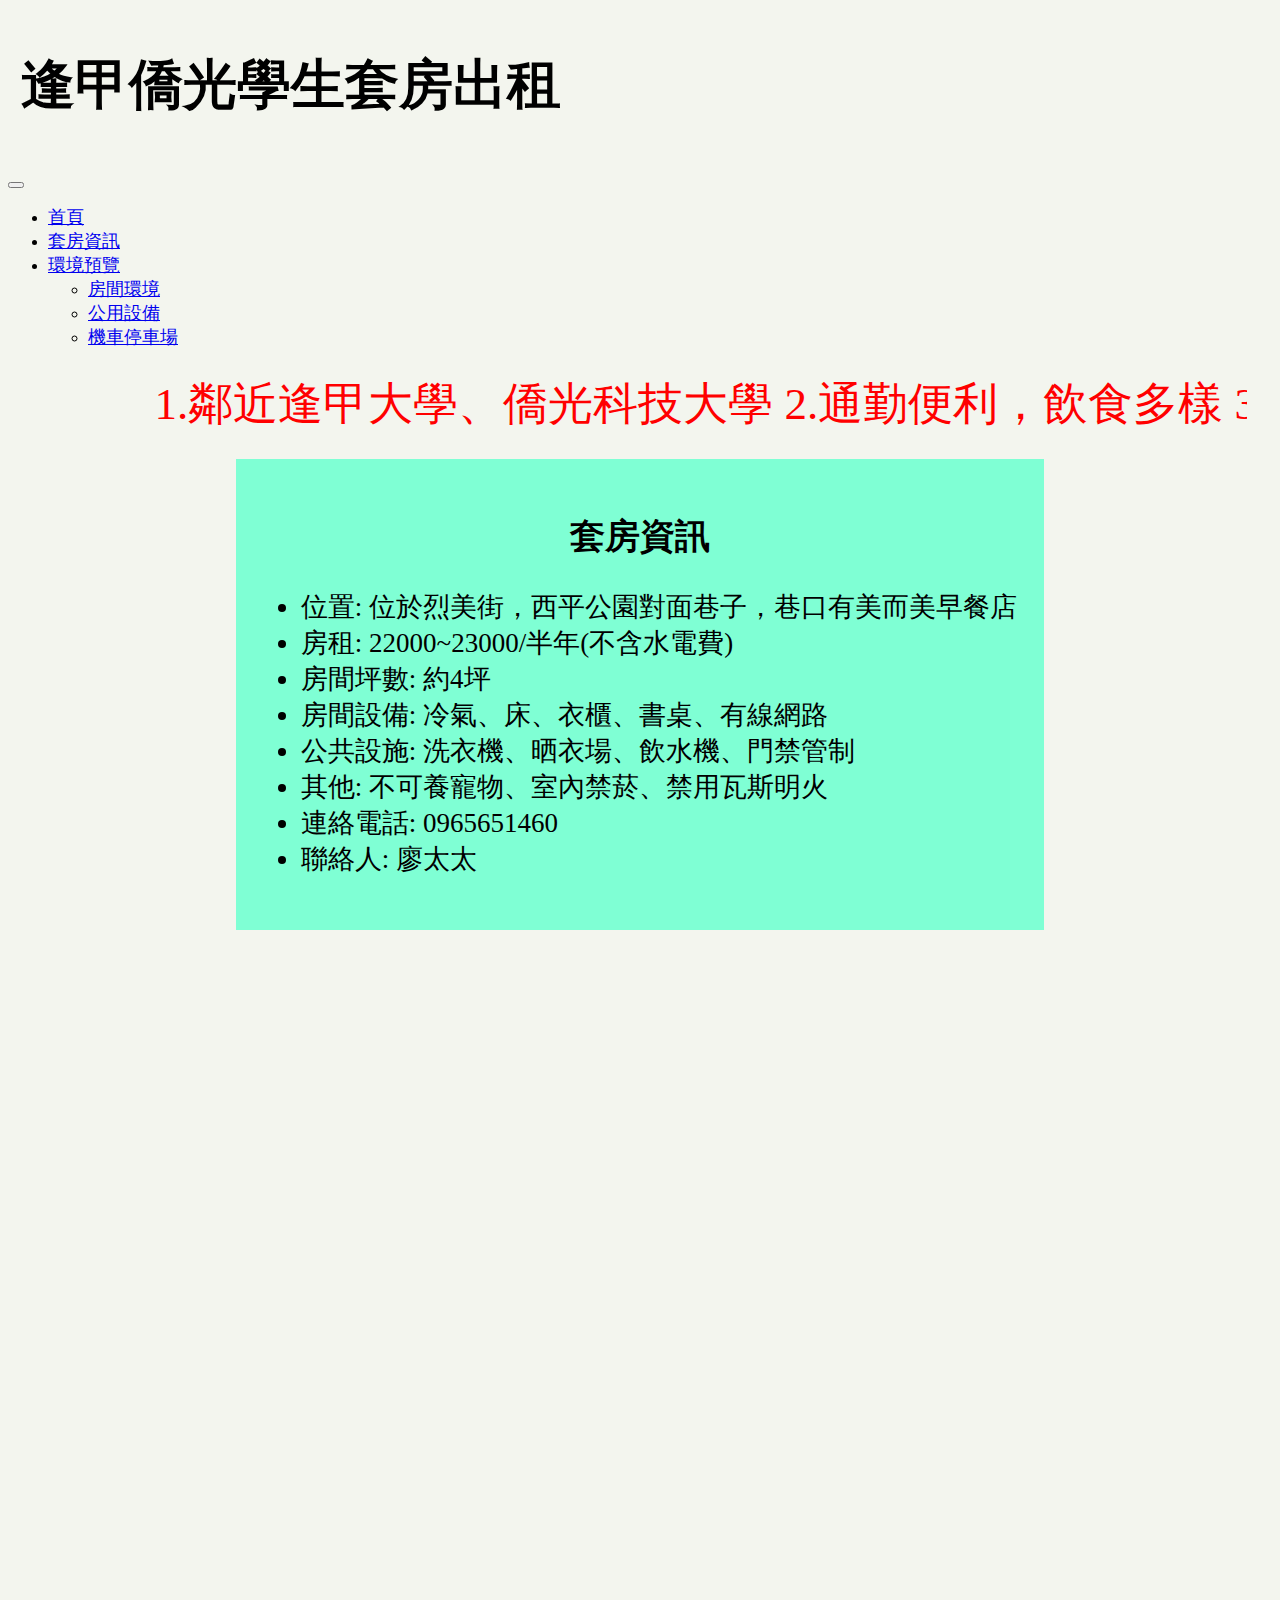
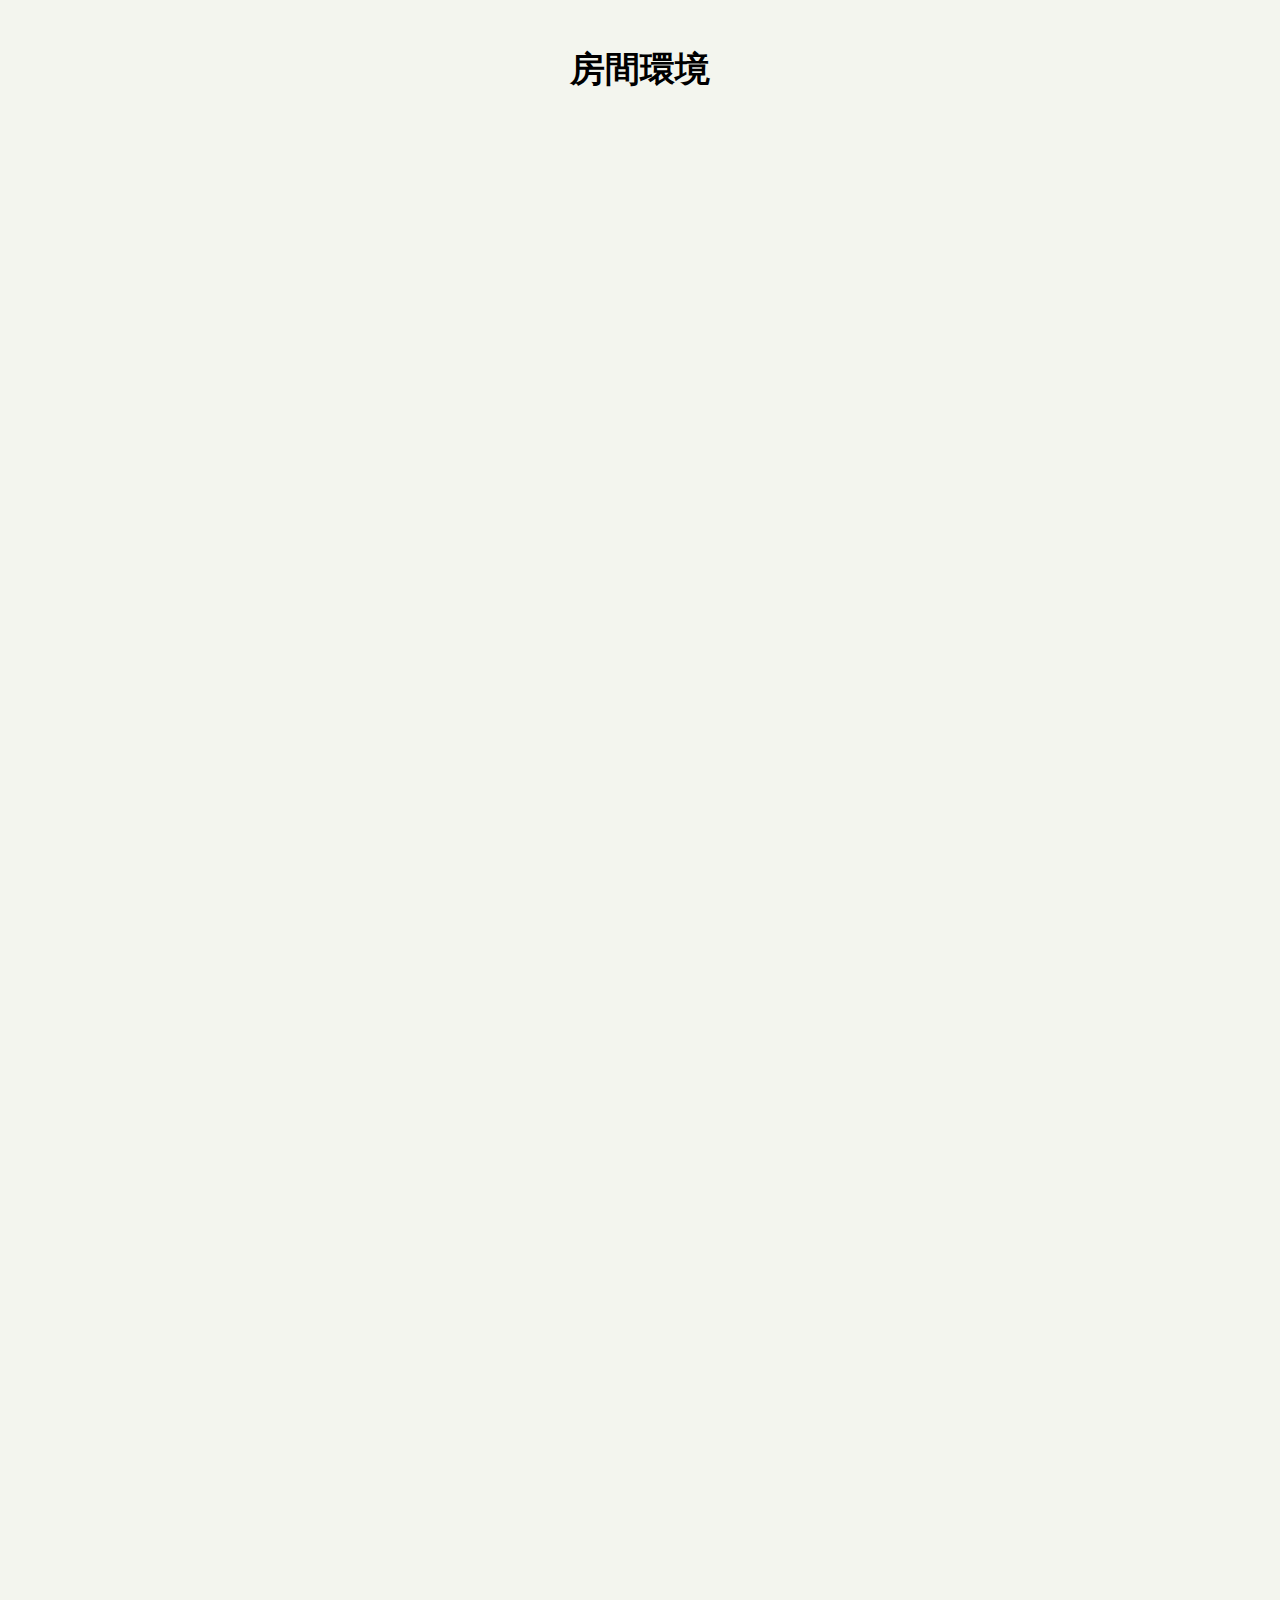
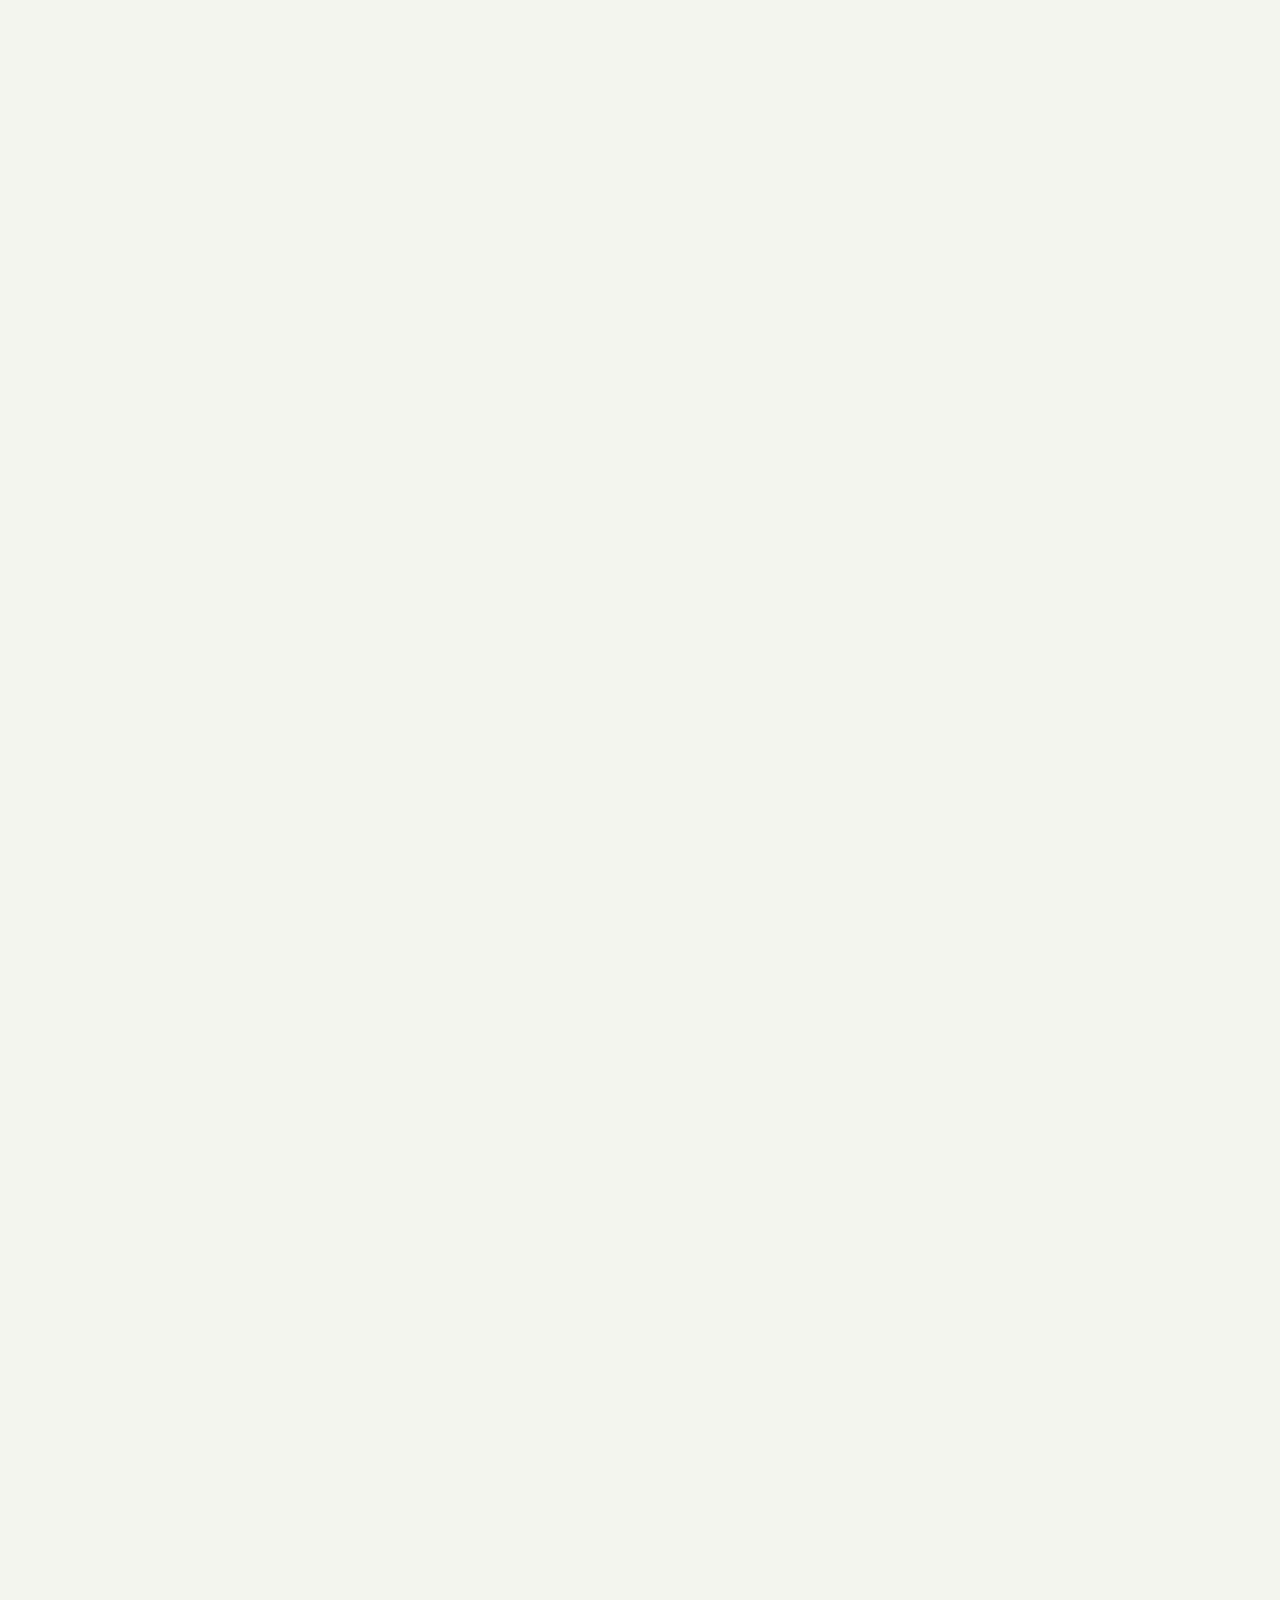
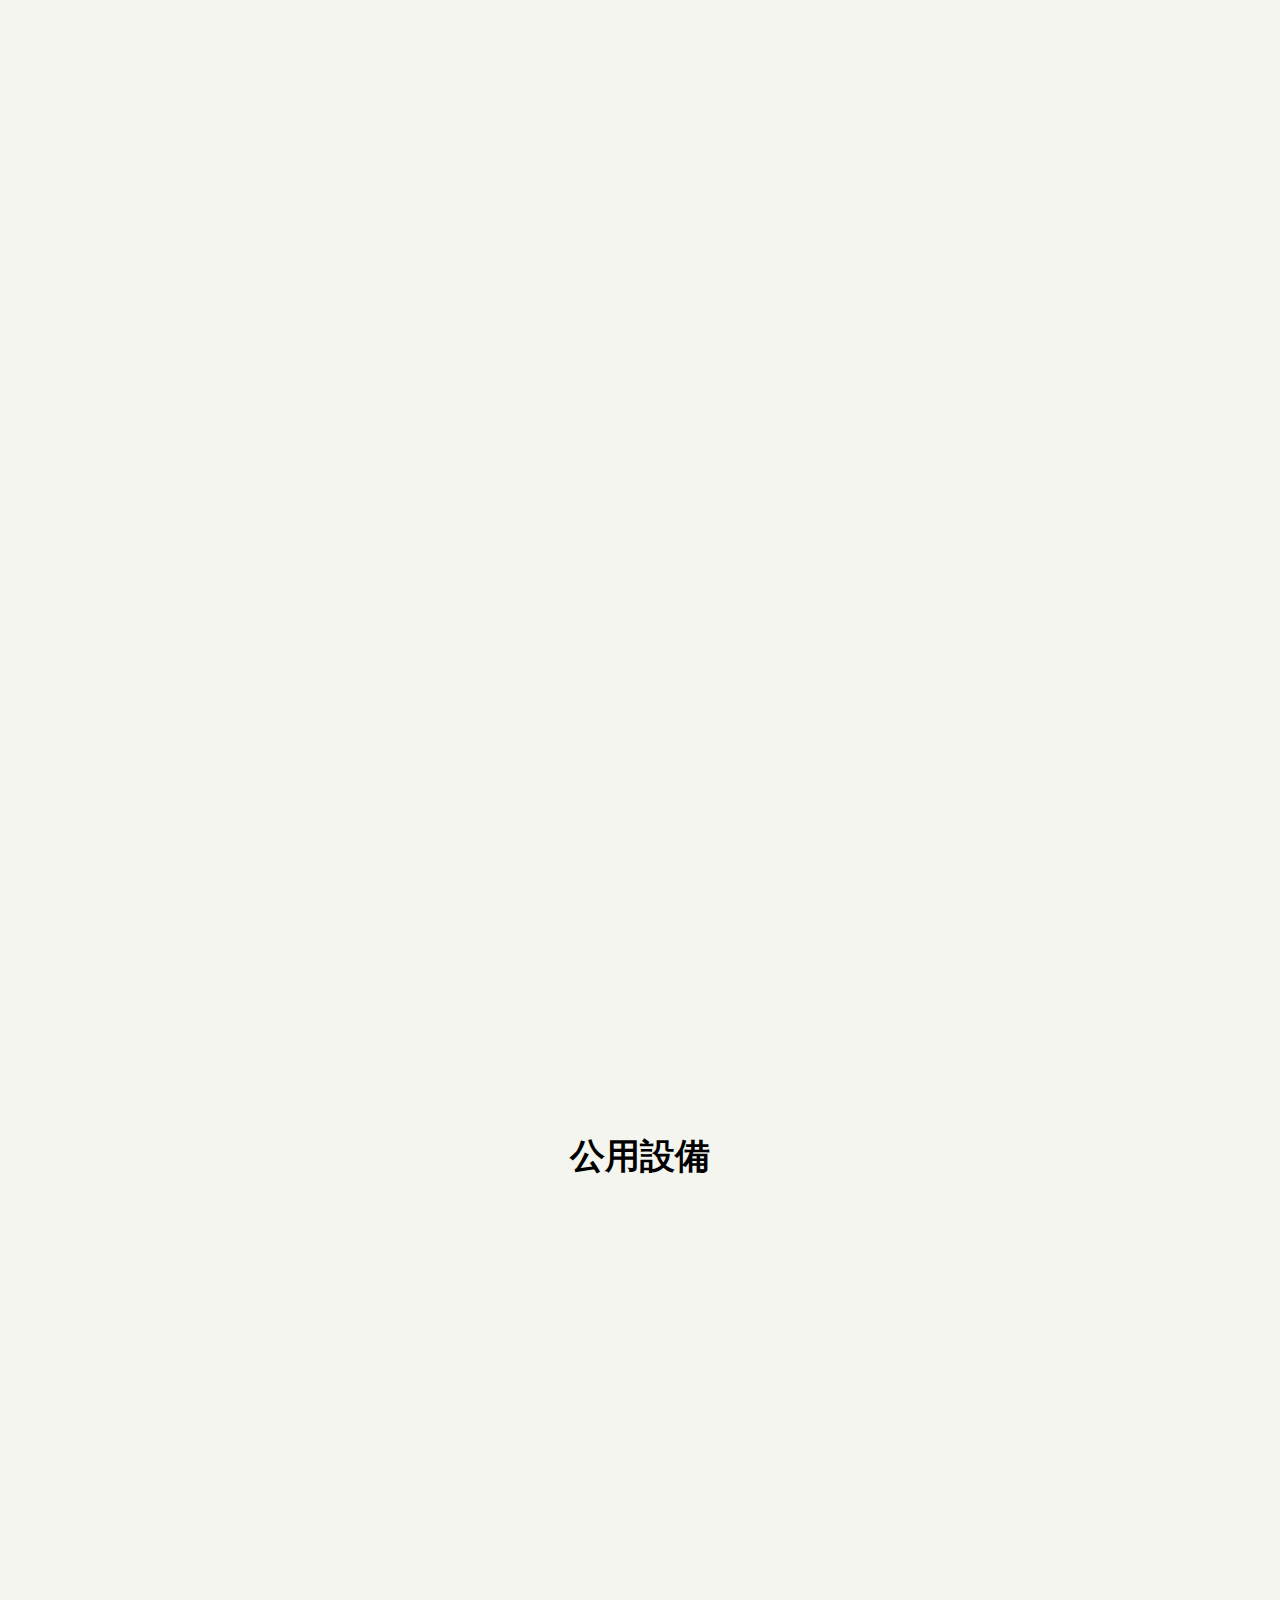
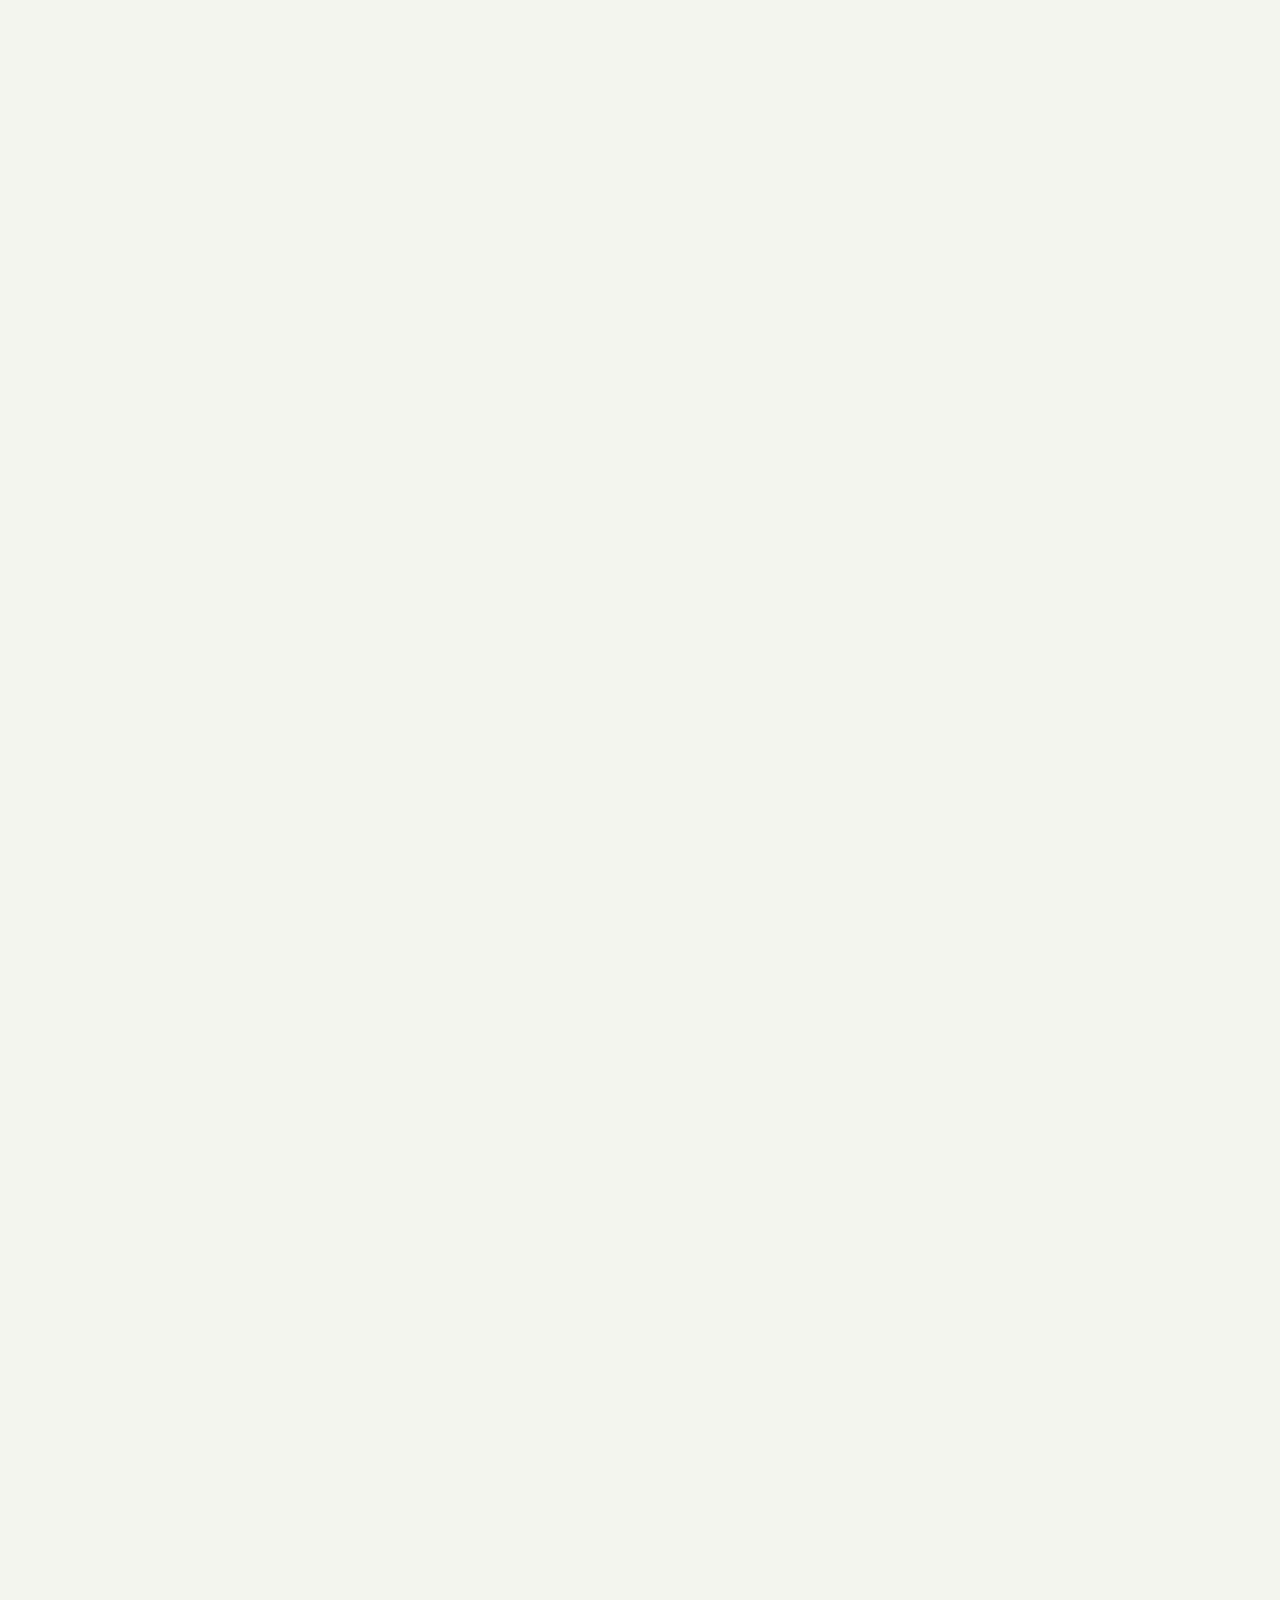
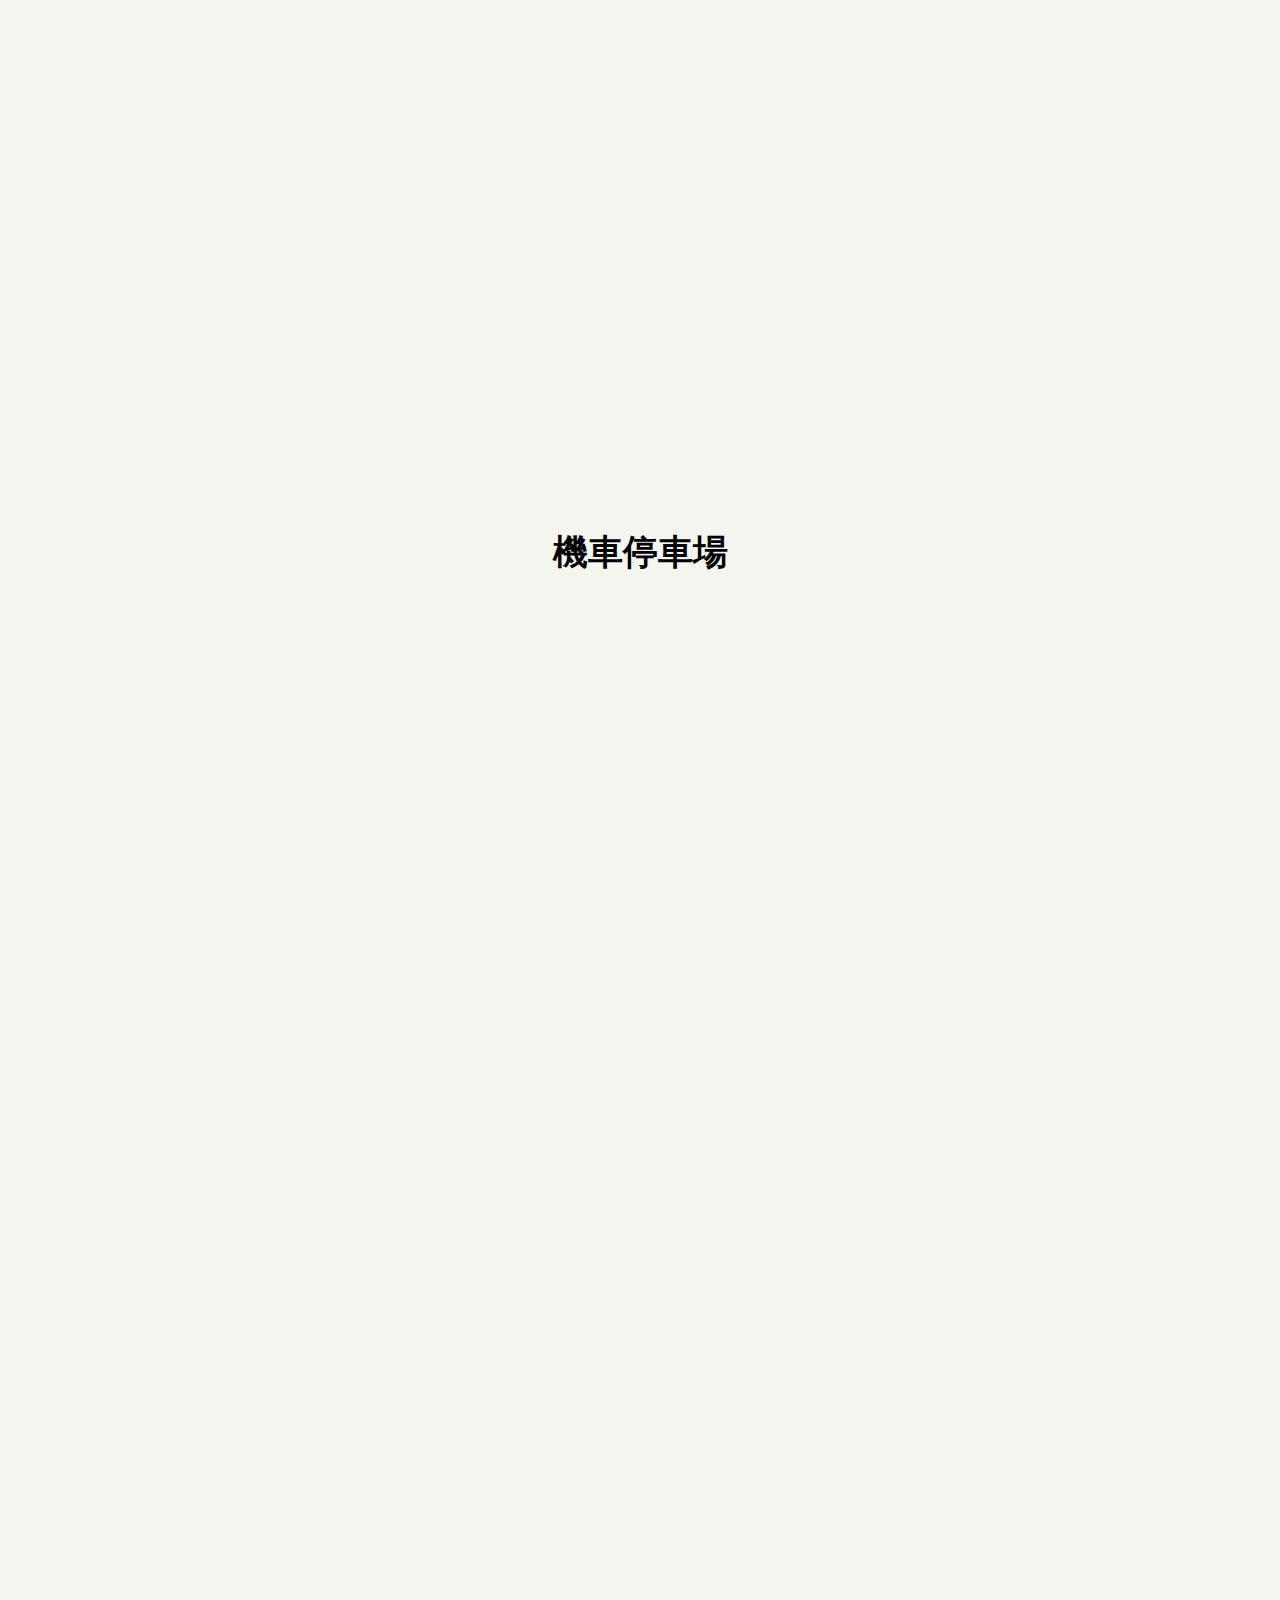
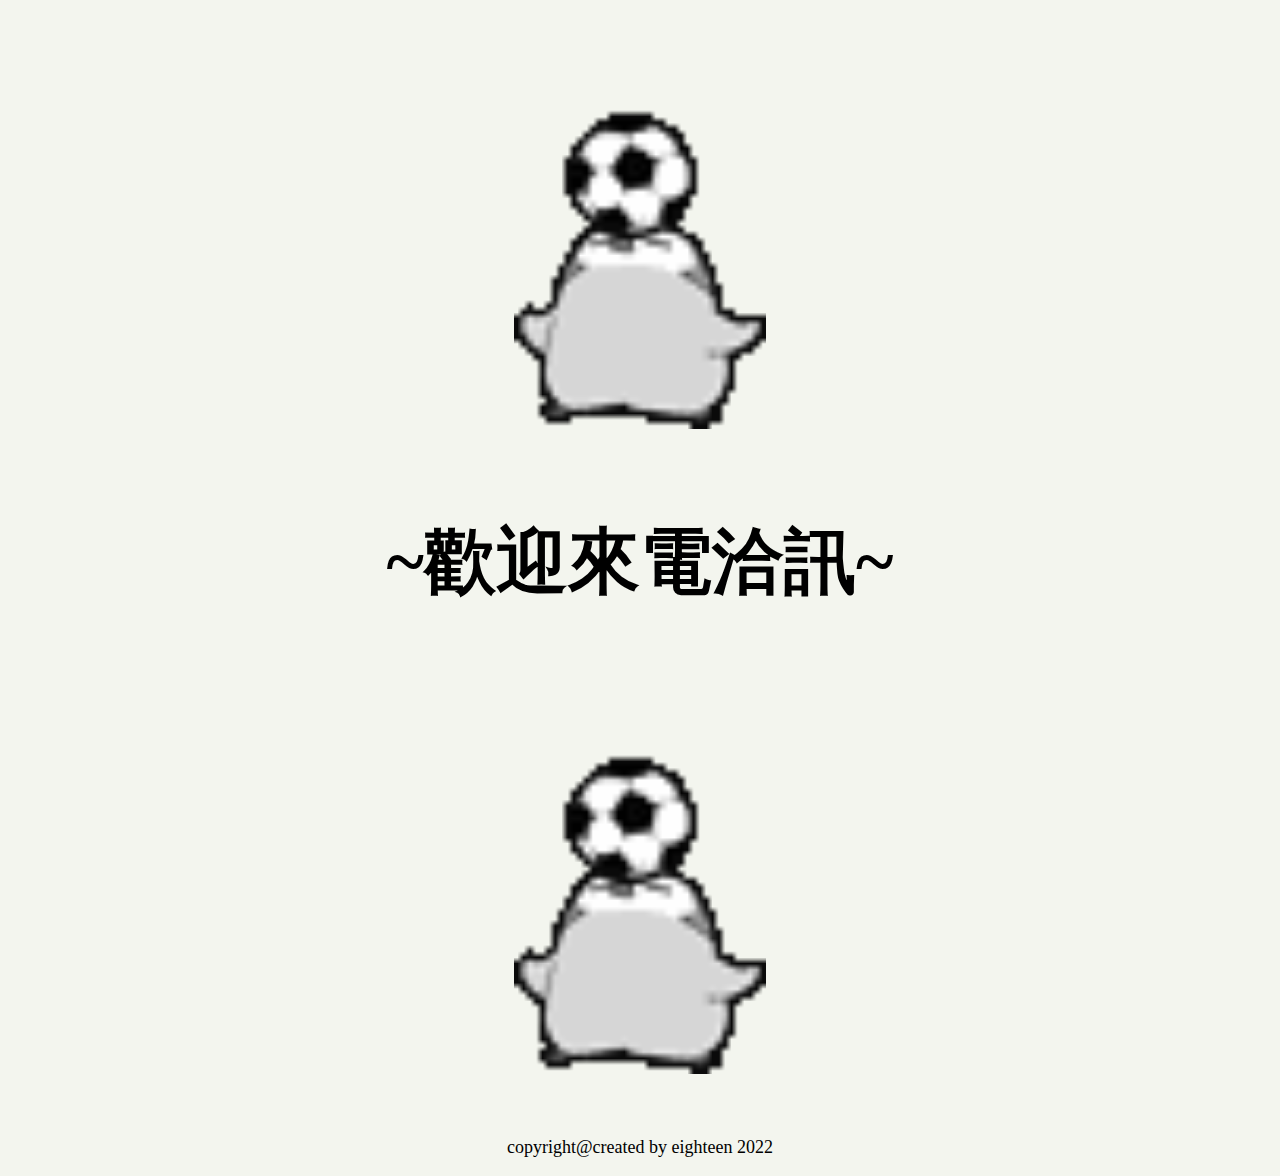
<file: index.html>
<!DOCTYPE html>
<html>
	<head>
		<!-- Required meta tags -->
		<meta charset="utf-8">
		<meta name="viewport" content="width=device-width, initial-scale=1">

		<!--RWD setting--> 
		<meta name="viewport" content="width=device-width, user-scalable=no, initial-scale=1.0, maximum-scale=1.0, minimum-scale=1.0">
		<link href="https://cdn.jsdelivr.net/npm/bootstrap@5.1.1/dist/css/bootstrap.min.css" rel="stylesheet" integrity="sha384-F3w7mX95PdgyTmZZMECAngseQB83DfGTowi0iMjiWaeVhAn4FJkqJByhZMI3AhiU" crossorigin="anonymous">
		<script src="https://cdn.jsdelivr.net/npm/bootstrap@5.1.1/dist/js/bootstrap.bundle.min.js" integrity="sha384-/bQdsTh/da6pkI1MST/rWKFNjaCP5gBSY4sEBT38Q/9RBh9AH40zEOg7Hlq2THRZ" crossorigin="anonymous"></script>

		<script src="https://code.jquery.com/jquery-3.5.1.js"></script>

		<title>學生套房出租</title>
		<style>

			html{
				scroll-behavior: smooth;
			}
			body {
				background-color: rgba(238, 240, 230, 0.699);
			}
			h1 {
				color: black;
				font-size: 6vmin;
				font-weight: bolder;
				padding: 1%;
			}
			h2{
				text-align: center;
				font-size: 35px;
			}
			
	
			/*導覽列*/
			.dropdown-menu li:hover .sub-menu {
				visibility: visible;
			}
			.dropdown:hover .dropdown-menu {
				display: block;
			}
			.navbar-nav a {
				font-size: 2vmin;
			}

			.navFixed {
				z-index: 10;          
				position: fixed;      
				top: 0;
				left: 0;
				margin-top: 0;
				min-width: 100%;
				opacity: 0.94;
				transition: opacity .5s ease-out;   
			}

			/*跑馬燈*/
			.marquee{
				font-size: 5vmin;
				color: red;
				margin: 2%;
				overflow: hidden;
			}
			.text{
				position: relative;
				transform: translateX(10%);
				white-space:nowrap; /*強迫文字不換行*/
				animation: runRight linear 20s infinite; 
			}
			@keyframes runRight {
				0%{
					transform:translateX(100%);
				}
				100%{
					transform:translateX(-160%);
				}
			}


			/*簡介文字*/
			.infoTextContainer{
				background-color:aquamarine;
				padding: 2%;
				margin:auto;
				width: 60%;
				animation: runTop 2s ease;
			}
			@keyframes runTop {
				0%{
					transform:translateY(40%);
				}
				100%{
					transform:translateY(0%);
				}
			}
			.infoText ul{
				text-align-last: left;
				font-size: 3vmin;
			}

			/*地圖*/
			.iframe-rwd {
				margin: 2% 10%;
				position: relative;
				padding-bottom: 50%;
				padding-top: 30px;
				height: 0;
				overflow: hidden;
			}
			.iframe-rwd iframe {
				position: absolute;
				top: 0;
				left: 0;
				width: 100%;
				height: 100%;
			}

			/*圖片*/
			.imageContainer img{
				display: block;
    			margin: 5% auto;
				transition: all 0.4s;
			}
			.image{
				opacity: 0; 
				transform: translateY(30%);
			}
			.active{
				opacity: 1;
				transform: translateY(0%);
			}
			.active:hover{
				transform: scale(1.1);
			}

			/*結尾*/
			.endingContainer{
				margin: 5% auto;
			}
			.endingContainer img{
				display: block;
    			margin: auto;
			}
			.welcome{
				padding: 1%;
				text-align: center;
				font-size: 8vmin;
				font-weight: 600;
				animation: color-change 3s infinite;
			}
			@keyframes color-change {
				0% { color: red; }
  				30% { color: green; }
				60% { color: blue; }
  				100% { color: red; }
			}

			/*copyright*/
			.createrInfo{
				text-align: center;
				font-size: 2vmin;
			}



			@media (max-width: 768px) {
				.infoTextContainer{
					width: 90%;
				}

				.welcome{
					font-size: 12vmin;
				}
			}

	

		</style>
	
	</head>


	<body>
		<header id="top">
			<h1>逢甲僑光學生套房出租</h1>
		</header>

		<nav class="navbar navbar-expand-lg navbar-dark bg-dark">
			<div class="container-fluid">
			  <!--<a class="navbar-brand" href="#">Navbar</a>-->
			  <button class="navbar-toggler" type="button" data-bs-toggle="collapse" data-bs-target="#navbarSupportedContent" aria-controls="navbarSupportedContent" aria-expanded="false" aria-label="Toggle navigation">
				<span class="navbar-toggler-icon"></span>
			  </button>
			  <div class="collapse navbar-collapse" id="navbarSupportedContent">
				<ul class="navbar-nav me-auto mb-2 mb-lg-0">
				  <li class="nav-item">
					<a class="nav-link" href="homePage.html">首頁</a>
				  </li>
				  <li class="nav-item">
					<a class="nav-link" href="#top">套房資訊</a>
				  </li>
				  <li class="nav-item dropdown">
					<a class="nav-link dropdown-toggle" href="#" id="navbarDropdown" role="button" data-bs-toggle="dropdown" aria-expanded="false">環境預覽</a>
					<ul class="dropdown-menu" aria-labelledby="navbarDropdown">
					  <li><a class="dropdown-item" href="#roomEnv">房間環境</a></li>
					  <li><a class="dropdown-item" href="#pubEnv">公用設備</a></li>
					  <li><a class="dropdown-item" href="#park">機車停車場</a></li>
				  </li>
				</ul>
			  </div>
			</div>
		  </nav>


		<main>
			<!--跑馬燈-->
			<div class="marquee">
				<div class="text">1.鄰近逢甲大學、僑光科技大學 2.通勤便利，飲食多樣 3.環境清幽，採光佳 4.附有機車停車位及洗衣設備 5.租金平易近人</div>
			</div>

			<!--資訊文字-->
			<div class="infoTextContainer">
				<h2 id="info"><b>套房資訊</b></h2>
				<div class="infoText">
					<ul>
						<li>位置: 位於烈美街，西平公園對面巷子，巷口有美而美早餐店</li>
						<li>房租: 22000~23000/半年(不含水電費)</li>
						<li>房間坪數: 約4坪</li>
						<li>房間設備: 冷氣、床、衣櫃、書桌、有線網路</li>
						<li>公共設施: 洗衣機、晒衣場、飲水機、門禁管制</li>
						<li>其他: 不可養寵物、室內禁菸、禁用瓦斯明火</li>
						<li>連絡電話: 0965651460</li>
						<li>聯絡人: 廖太太</li>
					</ul>
				</div>
			</div>


			<!--地圖-->
			<div class="iframe-rwd">
				<iframe src="https://www.google.com/maps/embed?pb=!1m18!1m12!1m3!1d1530.3448618298464!2d120.64110348301068!3d24.17895645545411!2m3!1f0!2f0!3f0!3m2!1i1024!2i768!4f13.1!3m3!1m2!1s0x3469161896dd5713%3A0xde75aece09782260!2zNDA35Y-w5Lit5biC6KW_5bGv5Y2A54OI576O6KGXNTXlt7c!5e0!3m2!1szh-TW!2stw!4v1651806364427!5m2!1szh-TW!2stw" 
						style="border:0;" 
						allowfullscreen="" 
						loading="lazy" 
						referrerpolicy="no-referrer-when-downgrade">
				</iframe>
			</div>
			

			<!--圖片-->
			<div class="imageContainer">
				<div class="container">
					
					<div class="row">
						<h2 id="roomEnv"><b>房間環境</b></h2>
						<div class="col-12 col-lg-6">
							<img src="Image\room\3B-1.jpg" style="width:100%" class="image">
						</div>
						<div class="col-12 col-lg-6">
							<img src="Image\room\5A-1.JPG" style="width:90%" class="image">
						</div>

						 <!-- Force next columns to break to new line -->
   						<div class="w-100"></div>

						<div class="col-12 col-lg-6">
							<img src="Image\room\4B-2.JPG" style="width:70%" class="image">
						</div>
						<div class="col-12 col-lg-6">
							<img src="Image\room\5A-2.JPG" style="width:70%" class="image">
						</div>

						<!-- Force next columns to break to new line -->
						<div class="w-100"></div>

						<h2 id="pubEnv"><b>公用設備</b></h2>
						<div class="col-12 col-lg-6">
							<img src="Image\equipment\P_20180413_144403.jpg" style="width:70%" class="image">
						</div>
						<div class="col-12 col-lg-6">
							<img src="Image\equipment\P_20180413_144538.jpg" style="width:70%" class="image">
						</div>

						<!-- Force next columns to break to new line -->
						<div class="w-100"></div>

						<h2 id="park"><b>機車停車場</b></h2>
						<div class="col-md-6 offset-md-3">
							<img src="Image\equipment\P_20180413_145423.jpg" style="width:100%" class="image">
						</div>

					</div>		
						
				</div>
			</div>
			
			
			<div class="endingContainer">
				<div class="container">
					<div class="row">
						<div class="col-12 col-md-3">
							<img src="Image\icon\penguinGif.gif" style="width:20%">
						</div>
						<div class="col-12 col-md-6">
							<p class="welcome">~歡迎來電洽訊~</p>
						</div>
						<div class="col-12 col-md-3">
							<img src="Image\icon\penguinGif.gif" style="width:20%">
						</div>
					</div>
				</div>
			</div>

		</main>

		<footer>
			<p class="createrInfo">copyright@created by eighteen 2022</p>
		</footer>
	
		<script>
	
			$(function() {
			  $(window).scroll(function() {
				if ($(this).scrollTop() > 100)  {          /* 要滑動到選單的距離 */
				   $('.navbar').addClass('navFixed');   /* 幫選單加上固定效果 */
				} else {
				  $('.navbar').removeClass('navFixed'); /* 移除選單固定效果 */
				}
			 });
			});
			

			const images = $(".imageContainer img");
			function handleScroll() {
				$.each(images, function (index, image) {
					const imageMiddleOffset = image.offsetTop + image.height / 2;
					const scrollAt = window.scrollY + window.innerHeight;
					if (scrollAt > imageMiddleOffset) {
						$(this).attr({ class: "active" });
					}
				});
			}
			//改善效能
			function debounce (func, delay=250) {
				let timer = null
				return () => {
					let context = this
					let args = arguments
					clearTimeout(timer)
					timer = setTimeout(() => {
						func.apply(context, args)
					}, delay)
				}
			}
			$(window).scroll(debounce(handleScroll));

		</script> 

	</body>

</html>
</file>
